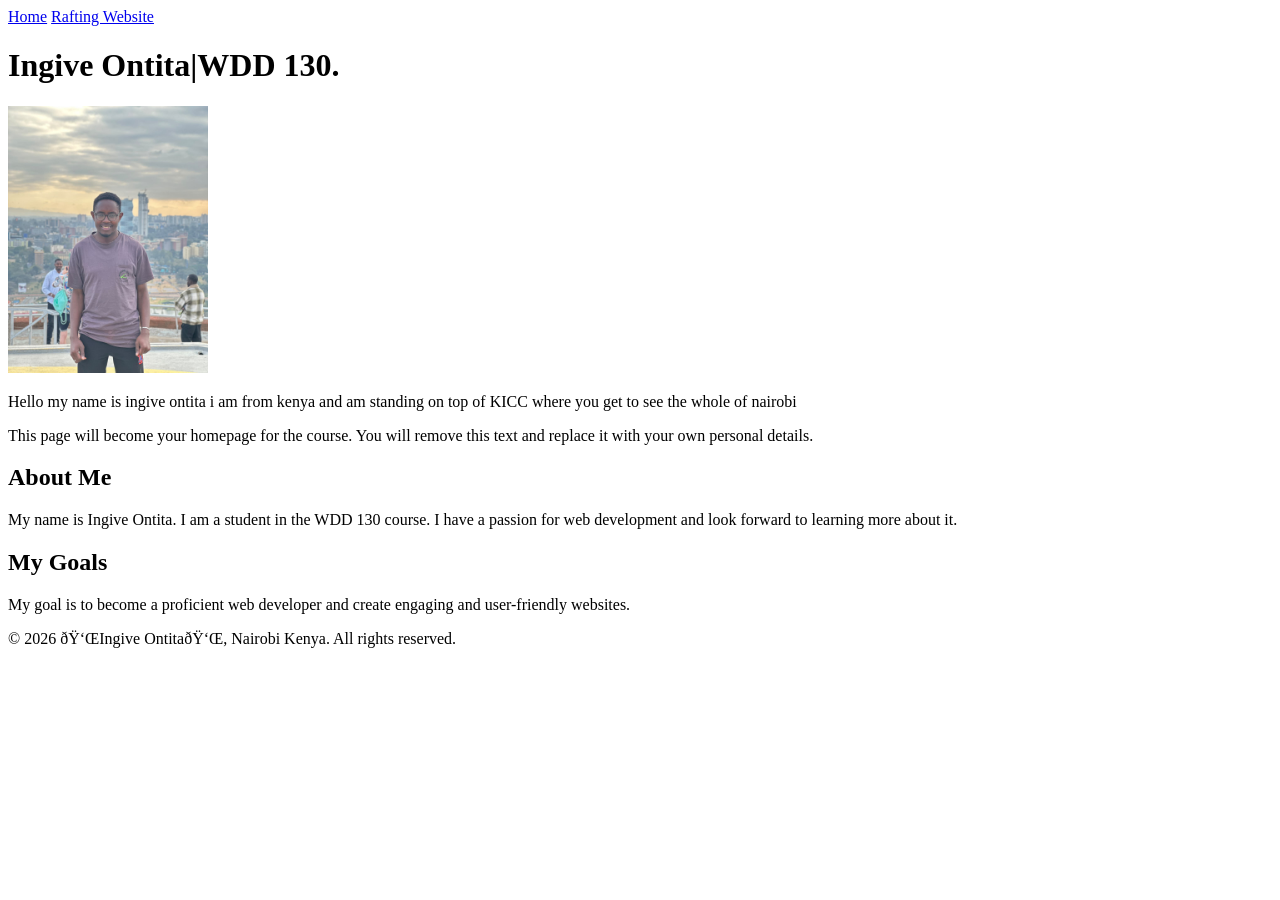
<file: week01/index.html aloo.html>
<!DOCTYPE html>
<html lang="en">

<head>
    <meta charset="UTF-8
    <meta name=" viewport content="width=device-width, initial-scale=1.0">
    <title>Ingive Ontita|WDD 130 </title>
</head>

<body>
    <header>
        <nav>
            <a href="index.html">Home</a>
            <a href="assignments.html">Rafting Website</a>
        </nav>

    </header>
    <main>
        <h1>Ingive Ontita|WDD 130.</h1>
        <img src="images/profile.jpg"
          alt="My name is Ingive Ontita and I love solving complex things" width="200">
        <p> Hello my name is ingive ontita i am from kenya and am standing on top of KICC where you
            get to see the whole of nairobi</p>

        <p>This page will become your homepage for the course. You will remove this text and replace
            it with your own personal details.</p>
        <h2>About Me</h2>
        <p>My name is Ingive Ontita. I am a student in the WDD 130 course. I have a passion for web
            development and look forward to learning more about it.</p>
        <h2>My Goals</h2>
        <p>My goal is to become a proficient web developer and create engaging and user-friendly
            websites.</p>
    </main>
    <footer>
        <p>&copy; 2026 👌Ingive Ontita👌, Nairobi Kenya. All rights reserved.</p>
    </footer>
</body>

</html>
</file>
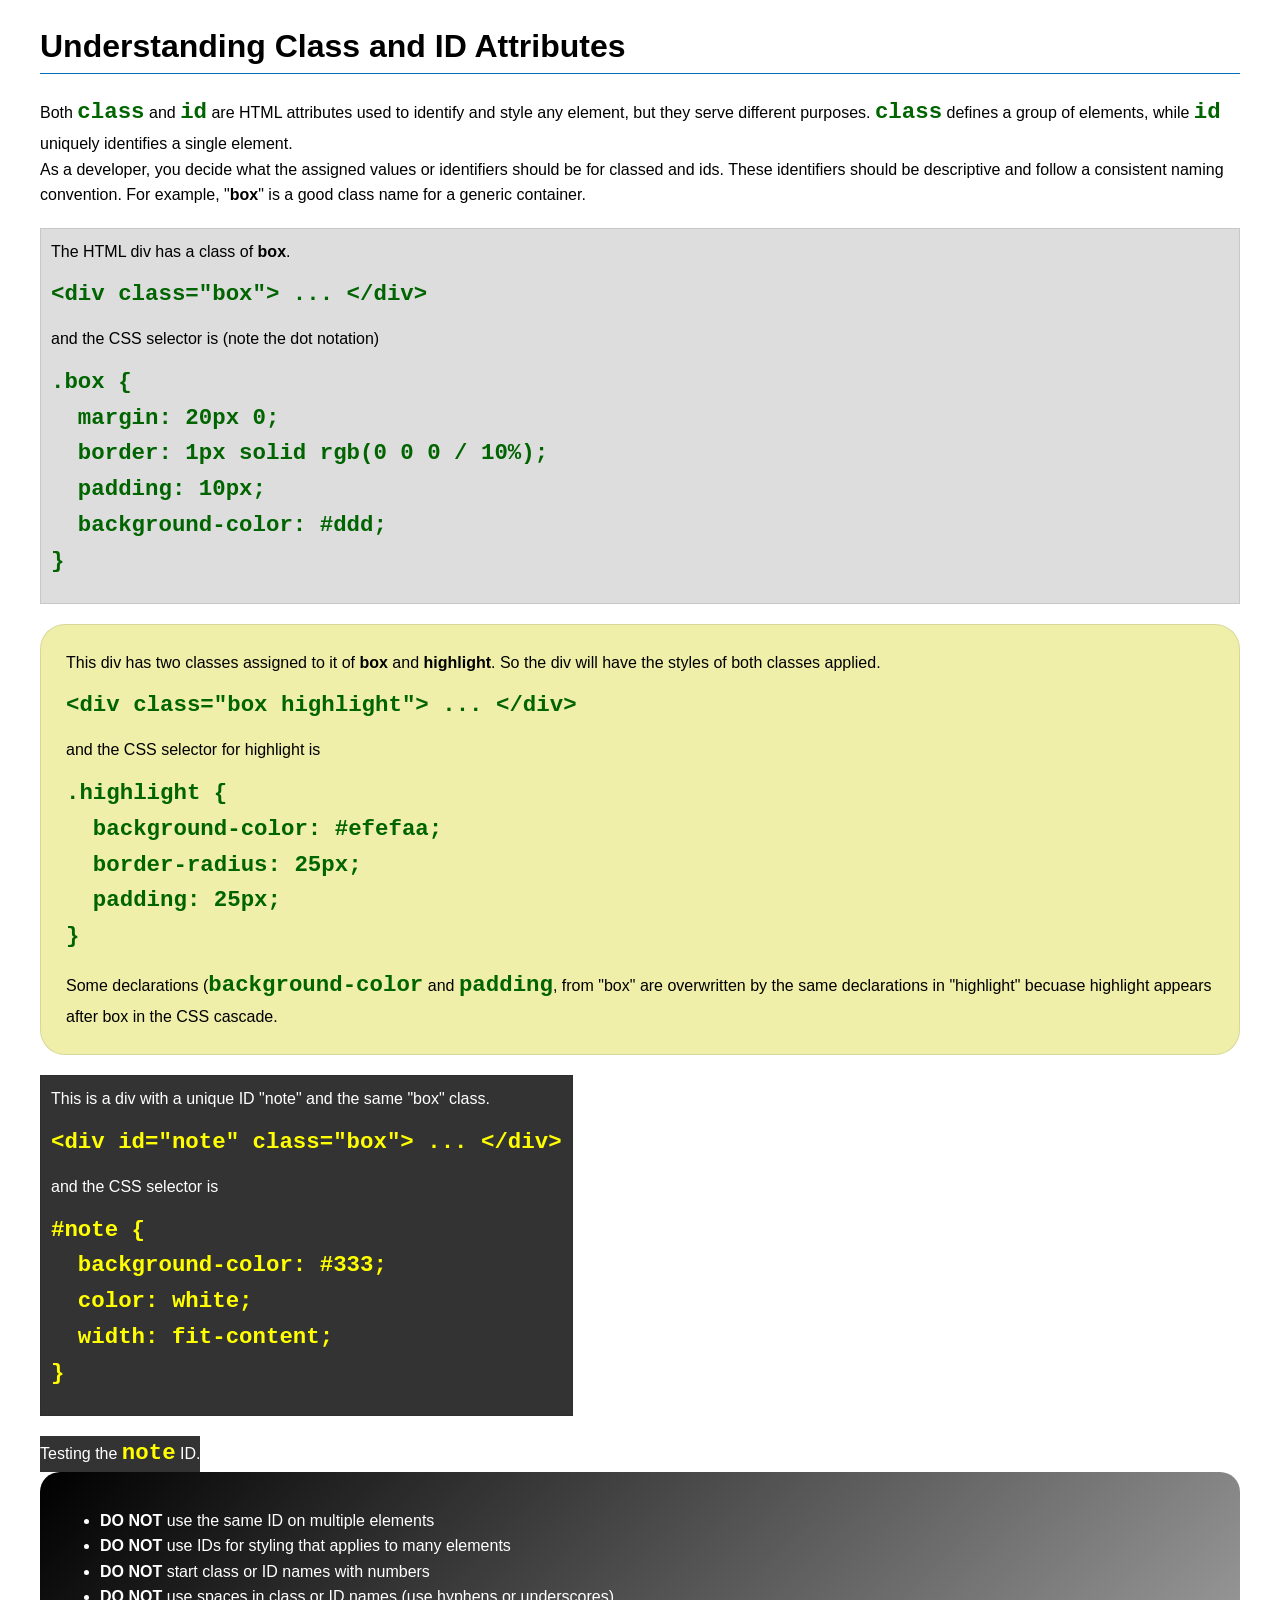
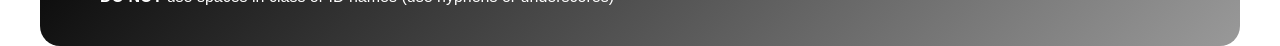
<file: week05/class-and-id.html>
<!DOCTYPE html>
<html lang="en">

<head>
    <meta charset="UTF-8">
    <meta name="viewport" content="width=device-width, initial-scale=1.0">
    <title>Class vs ID Attributes</title>
    <link rel="stylesheet" href="styles/class-and-id.css">
</head>

<body>
    <h1>Understanding Class and ID Attributes</h1>
    <p>Both <code>class</code> and <code>id</code> are HTML attributes used to identify and style any element, but they
        serve different purposes. <code>class</code> defines a group of elements, while <code>id</code> uniquely
        identifies a single element.</p>
    <p>As a developer, you decide what the assigned values or identifiers should be for classed and ids. These
        identifiers should be
        descriptive and follow a consistent naming convention. For example, "<strong>box</strong>" is a good class name
        for a generic container.</p>
    <div class="box">
        <p>The HTML div has a class of <strong>box</strong>.</p>
        <pre><code class="html">&lt;div class="box"&gt; ... &lt;/div&gt;</code></pre>
        and the CSS selector is (note the dot notation)
        <pre><code class="css">.box {
  margin: 20px 0;
  border: 1px solid rgb(0 0 0 / 10%);
  padding: 10px;
  background-color: #ddd; 
}</code></pre>
    </div>

    <div class="box highlight">
        <p>This div has two classes assigned to it of <strong>box</strong> and <strong>highlight</strong>. So the div
            will have the styles of both classes applied.</p>
        <pre><code class="html">&lt;div class="box highlight"&gt; ... &lt;/div&gt;</code></pre>
        and the CSS selector for highlight is
        <pre><code class="css">.highlight {
  background-color: #efefaa;
  border-radius: 25px;
  padding: 25px;
}</code></pre>
<p>Some declarations (<code>background-color</code> and <code>padding</code>, from "box" are overwritten by the same declarations in "highlight" becuase highlight appears after box in the CSS cascade.</p>
    </div>

    <div id="note" class="box">
        <p>This is a div with a unique ID "note" and the same "box" class.</p>
        <pre><code class="html">&lt;div id="note" class="box"&gt; ... &lt;/div&gt;</code></pre>
        and the CSS selector is
        <pre><code class="css">#note {
  background-color: #333;
  color: white;
  width: fit-content;
}</code></pre>
    </div>

    <div id="note">
        <p>Testing the <code>note</code> ID.</p>
    </div>

    <section id="best-practice">
        <ul>
            <li><strong>DO NOT</strong> use the same ID on multiple elements</li>
            <li><strong>DO NOT</strong> use IDs for styling that applies to many elements</li>
            <li><strong>DO NOT</strong> start class or ID names with numbers</li>
            <li><strong>DO NOT</strong> use spaces in class or ID names (use hyphens or underscores)</li>
        </ul>
    </section>




</body>

</html>
</file>
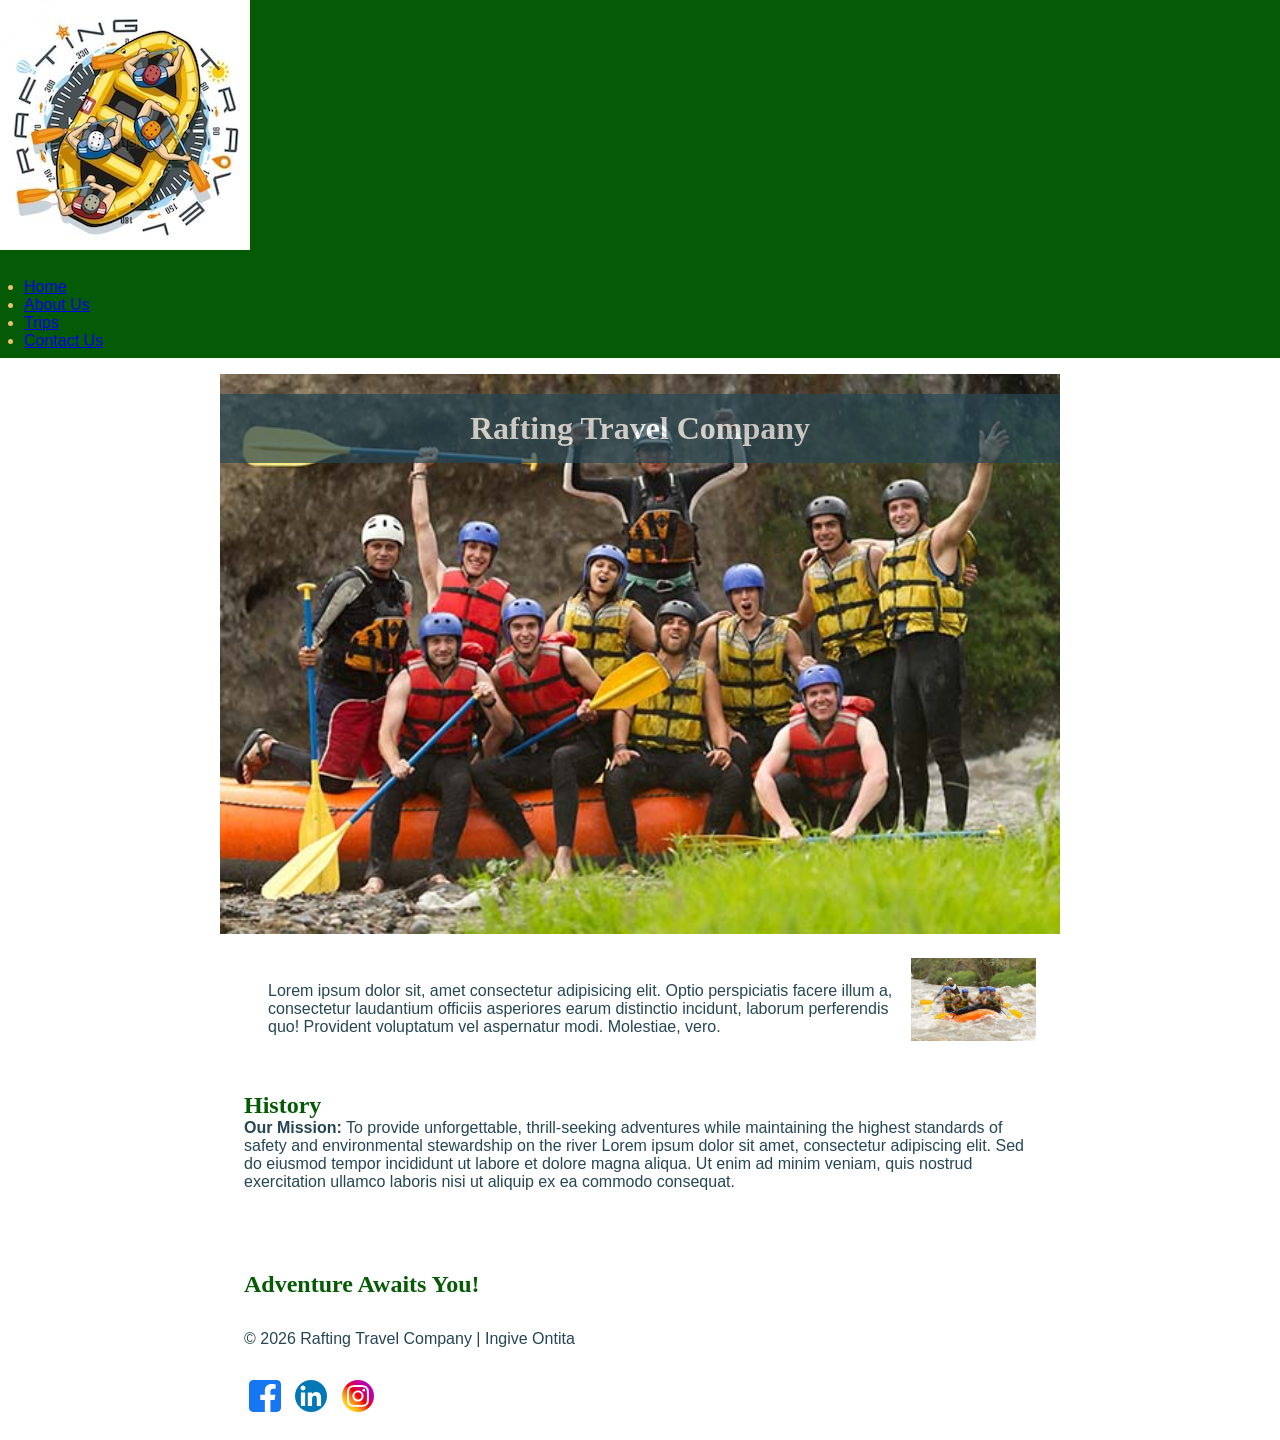
<file: wwr/about.html>
<!DOCTYPE html>
<html lang="en">

<head>
    <meta charset="UTF-8">
    <meta name="viewport" content="width=device-width, initial-scale=1.0">
    <meta name="description"
      content="Discover the story, mission, and passionate team behind Rafting travel Company, delivering exceptional river rafting experiences.">
    <meta name="author" content="Ingive Ontita">
    <title>About Us |Rafting Travel Company</title>
    <link rel="stylesheet" href="styles/rafting.css">
</head>

<body>
    <header>

        <a href="index.html">
            <img src="images/site-logo.png" alt=" Rafting Travel Company Logo" class="logo">
        </a>


        <nav>
            <ul>
                <li><a href="index.html">Home</a></li>
                <li><a href="about.html">About Us</a></li>
                <li><a href="trips.html">Trips</a></li>
                <li><a href="contact.html">Contact Us</a></li>
            </ul>
        </nav>
    </header>

    <main>
        <div class="hero">
            <img src="images/rafting.jpg"
              alt="Thrilling white water rafting group adventure down river rapids">
            <h1> Rafting Travel Company</h1>

            <article>
                <img src="images/happy.jpg"
                  alt="Smiling clients wearing helmets and life jackets after an exciting trip">
                <p>
                    Lorem ipsum dolor sit, amet consectetur adipisicing elit. Optio perspiciatis
                    facere
                    illum a, consectetur laudantium officiis asperiores earum distinctio incidunt,
                    laborum perferendis quo! Provident voluptatum vel aspernatur modi. Molestiae,
                    vero.
                </p>
            </article>
        </div>
        <section>
            <h2>History</h2>
            <strong>Our Mission:</strong> To provide unforgettable, thrill-seeking adventures
            while
            maintaining the highest standards of safety and environmental stewardship on the
            river Lorem ipsum dolor sit amet, consectetur adipiscing elit. Sed do eiusmod tempor
            incididunt ut labore et dolore magna aliqua. Ut enim ad minim veniam, quis nostrud
            exercitation ullamco laboris nisi ut aliquip ex ea commodo consequat.
            </p>
        </section>
        <section>
            <h2>Adventure Awaits You!</h2>
        </section>
    </main>


    <footer>
        <p>&copy; 2026 Rafting Travel Company | Ingive Ontita</p>
        <nav class="socialmedia">
            <a href="https://facebook.com">
                <img src="images/facebook.svg" alt="Facebook Icon">
            </a>
            <a href="https://linkedin.com">
                <img src="images/linkedin.svg" alt="LinkedIn Icon">
            </a>
            <a href="https://instagram.com">
                <img src="images/instagram.svg" alt="Instagram Icon">
            </a>
        </nav>
    </footer>
</body>

</html>
</file>
<file: week05/styles/class-and-id.css>
body {
    font-family: Arial, sans-serif;
    line-height: 1.6;
    margin: 0;
    padding: 0 40px;
}

h1 {
    border-bottom: 1px solid rgb(0 110 182);
    padding-bottom: 0;
}



p {
    margin: 0;
}

code {
    color: darkgreen;
    font-weight: 700;
    font-size: 1.4rem;
}

/* Class examples - can be reused */

.box {
    margin: 20px 0;
    border: 1px solid rgb(0 0 0 / 10%);
    padding: 10px;
    background-color: #ddd; /* this is shorthand for #dddddd */
}

.highlight {
    background-color: #efefaa;
    border-radius: 25px;
    padding: 25px;
}

/* ID examples - should be unique */

#note {
    background-color: #333;
    color: white;
    width: fit-content;
}

#note code {
    color: yellow;
}

#best-practice {
    background: linear-gradient(135deg, #000 0%, #999 100%);
    color: white;
    border-radius: 20px;
    padding: 20px
}
</file>
<file: wwr/styles/rafting.css>
:root {
    --primary-color: #055a05;
    /* forest green */
    --secondary-color: #f4a261;
    /* warm sand */
    --accent1-color: #264653;
    /* dark slate blue */
    --accent2-color: #e9c46a;
    /* light golden yellow */
    --heading-font: "Times New Roman", " Georgia", serif;
    --body-font: Arial, Helvetica, sans-serif;
}

header {
    background-color: var(--primary-color);
    color: var(--accent2-color);
}

* {
    margin: 0;
    padding: 0;
    box-sizing: border-box;
}

body {
    font-family: var(--body-font);
    color: var(--accent1-color);
}

boder,
main,
footer {
    width: 840px;
    margin: 0 auto;
}

h1,
h2 {
    font-family: var(--heading-font);
    color: var(--primary-color);
}

nav,
p,
section,
article {
    margin: 16px;
    padding: 8px;
}

.socialmedia a {
    text-decoration: none;
}

.hero {
    position: relative;
}

.hero img {
    display: block;
    width: 100%;
    height: auto;
}

h1 {
    position: absolute;
    top: 20px;
    width: 100%;
    padding: 16px;
    text-align: center;
    opacity: 0.7;
    background-color: var(--accent1-color);
    color: #fff;
    /* white text - make sure there is contrast with the background-color */
}

.hero article img {
    float: right;
    width: 125px;
}

.socialmedia img {
    width: 32px;
    height: 32px;
    margin: 0 5px;
    /* Adds a small gap on the left and right of each icon */
    border-radius: 4px;
    /* Gently rounds the sharp corners of the icons */
}

/* Makes the icon fade slightly when hovered over */
.socialmedia img:hover {
    opacity: 0.8;
}
</file>
